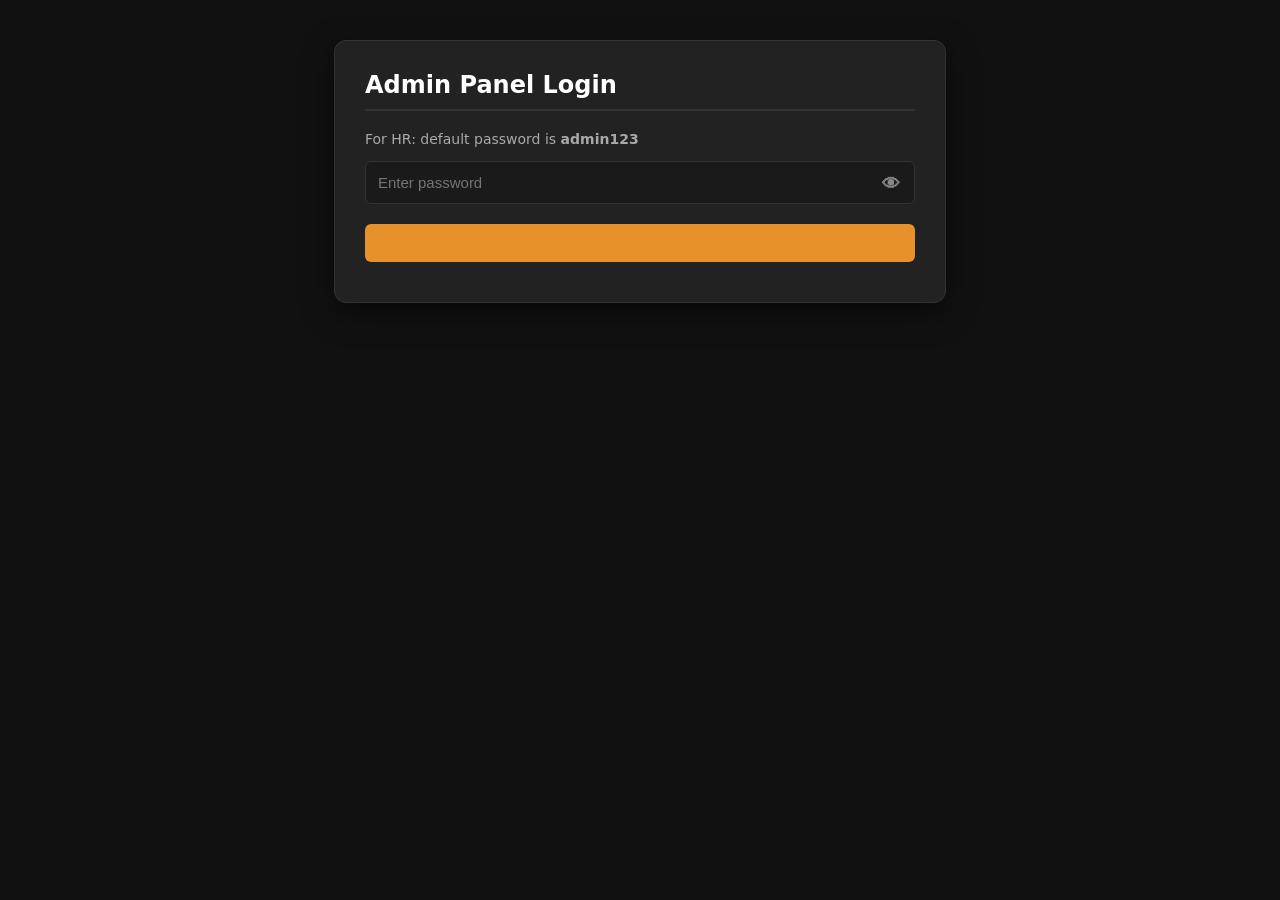
<file: frontend/admin.html>
<!DOCTYPE html>
<html lang="en">
<head>
    <meta charset="UTF-8">
    <meta name="viewport" content="width=device-width, initial-scale=1.0">
    <link rel="stylesheet" href="css/admin.css">
    <title>Menu Admin Panel</title>
</head>
<body>

    <div id="login-block" class="box">
        <h2>Admin Panel Login</h2>
        <p style="color: var(--text-muted); font-size: 14px;">For HR: default password is <b>admin123</b></p>
        <div class="password-wrapper">
            <input type="password" id="pass-input" placeholder="Enter password">
            <button type="button" id="toggle-password" tabindex="-1">&#128065;</button>
        </div>
        <button type="button" id="login-btn" style="margin-top: 10px;">
        <p id="error-msg" style="color: #ff4444; font-size: 14px; margin-top: 10px;"></p>
    </div>

    <div id="admin-panel" class="box hidden">
        <h2>Menu Management</h2>
        
        <form id="dish-form">
            <label>Category *</label>
            <select id="category">
                <option value="drinks">Drinks</option>
                <option value="main">Main Course</option>
                <option value="starters">Starters & Sides</option>
            </select>

            <label>Dish Title</label>
            <input type="text" id="dish-title" placeholder="your name" required>
            
            <label>Price *</label>
            <input type="text" id="dish-price" placeholder="your price" required>
            
            <label>Description</label>
            <textarea id="dish-desc" placeholder="your data" rows="3"></textarea>
            
            <button type="submit">Add to Menu</button>
        </form>
        
        <button type="button" onclick="resetToDemo()" class="btn-secondary">
        <button type="button" onclick="clearMenu()" class="btn-danger">
        
        <h3>Current Menu Preview</h3>
        <div id="preview-list"></div>
    </div>

    <script>
window.addEventListener("beforeunload", () => {
    console.log("PAGE UNLOAD");
});
</script>
    <script src="js/admin.js"></script>

</body>
</html>
</file>
<file: frontend/css/admin.css>
:root {
    --bg-main: #111;
    --bg-card: #222;
    --bg-preview: #1a1a1a; 
    --primary: #e69129;
    --primary-hover: #ffaa3d;
    --danger: #992222;
    --danger-hover: #bd2d2d;
    --text-main: #fff;
    --text-muted: #aaa;
    --border: #333;
}

body { 
    font-family: system-ui, -apple-system, sans-serif; 
    background: var(--bg-main); 
    color: var(--text-main); 
    padding: 40px; 
    margin: 0; 
}

.box { 
    max-width: 550px; 
    margin: 0 auto; 
    background: var(--bg-card); 
    padding: 30px; 
    border-radius: 12px; 
    box-shadow: 0 10px 30px rgba(0,0,0,0.5); 
    border: 1px solid var(--border); 
}

h2 { 
    margin-top: 0; 
    font-size: 24px; 
    border-bottom: 2px solid var(--border); 
    padding-bottom: 10px; 
}

h3 {
    margin-top: 30px;
    font-size: 18px;
    color: var(--text-main);
    border-bottom: 1px solid var(--border);
    padding-bottom: 8px;
}

.hidden { 
    display: none !important; 
}

label { 
    display: block; 
    margin: 12px 0 6px; 
    font-size: 14px; 
    color: var(--text-muted); 
    font-weight: 600; 
}

input, button, textarea, select { 
    width: 100%; 
    padding: 12px; 
    margin-bottom: 10px; 
    box-sizing: border-box; 
    border-radius: 6px; 
    border: 1px solid var(--border); 
    background: #1a1a1a; 
    color: #fff; 
    font-size: 15px; 
}

input:focus, select:focus, textarea:focus { 
    outline: 2px solid var(--primary); 
    border-color: transparent; 
}

button { 
    background: var(--primary); 
    border: none; 
    color: white; 
    font-weight: bold; 
    cursor: pointer; 
    transition: background 0.2s, transform 0.1s; 
}

button:hover { 
    background: var(--primary-hover); 
}

button:active {
    transform: scale(0.98);
}

.btn-danger { 
    background: var(--danger); 
    margin-top: 5px; 
}

.btn-danger:hover { 
    background: var(--danger-hover); 
}

.btn-secondary { 
    background: #333; 
    color: #eee; 
    margin-top: 15px; 
}

.btn-secondary:hover { 
    background: #444; 
}

.password-wrapper { 
    position: relative; 
}

.password-wrapper input { 
    padding-right: 50px; 
}

#toggle-password { 
    position: absolute; 
    right: 5px; 
    top: 0; 
    width: 40px; 
    height: 47px; 
    background: none; 
    border: none; 
    color: #888; 
    font-size: 18px; 
    cursor: pointer; 
}

#preview-list {
    background: var(--bg-preview);
    border-radius: 8px;
    padding: 10px 15px;
    margin-top: 15px;
    border: 1px solid var(--border);
}

.preview-category-title { 
    color: var(--primary); 
    font-weight: bold; 
    margin-top: 15px; 
    font-size: 13px; 
    text-transform: uppercase; 
    letter-spacing: 1px; 
    border-bottom: 1px dashed var(--border); 
    padding-bottom: 5px; 
}

.preview-item { 
    display: flex; 
    justify-content: space-between; 
    align-items: center; 
    border-bottom: 1px solid #2a2a2a; 
    padding: 12px 0; 
    gap: 15px;
    animation: fadeIn 0.3s ease; 
}

.preview-item:last-child {
    border-bottom: none;
}

.preview-details {
    display: flex;
    flex-direction: column;
    gap: 2px;
    flex-grow: 1;
}

.preview-details strong {
    font-size: 16px;
    color: var(--text-main);
}

.preview-details small { 
    color: var(--text-muted); 
    font-size: 12px;
}

.preview-price {
    font-weight: bold;
    color: var(--primary);
    white-space: nowrap;
    padding: 0 10px;
}

.delete-btn { 
    background: none; 
    border: none; 
    color: #888; 
    font-size: 14px; 
    font-weight: 600;
    text-transform: uppercase;
    letter-spacing: 0.5px;
    cursor: pointer; 
    width: auto; 
    margin: 0; 
    padding: 6px 12px; 
    border-radius: 4px;
    transition: all 0.2s; 
}

.delete-btn:hover { 
    color: #fff; 
    background: var(--danger);
}

@keyframes fadeIn {
    from { opacity: 0; transform: translateY(5px); }
    to { opacity: 1; transform: translateY(0); }
}
</file>
